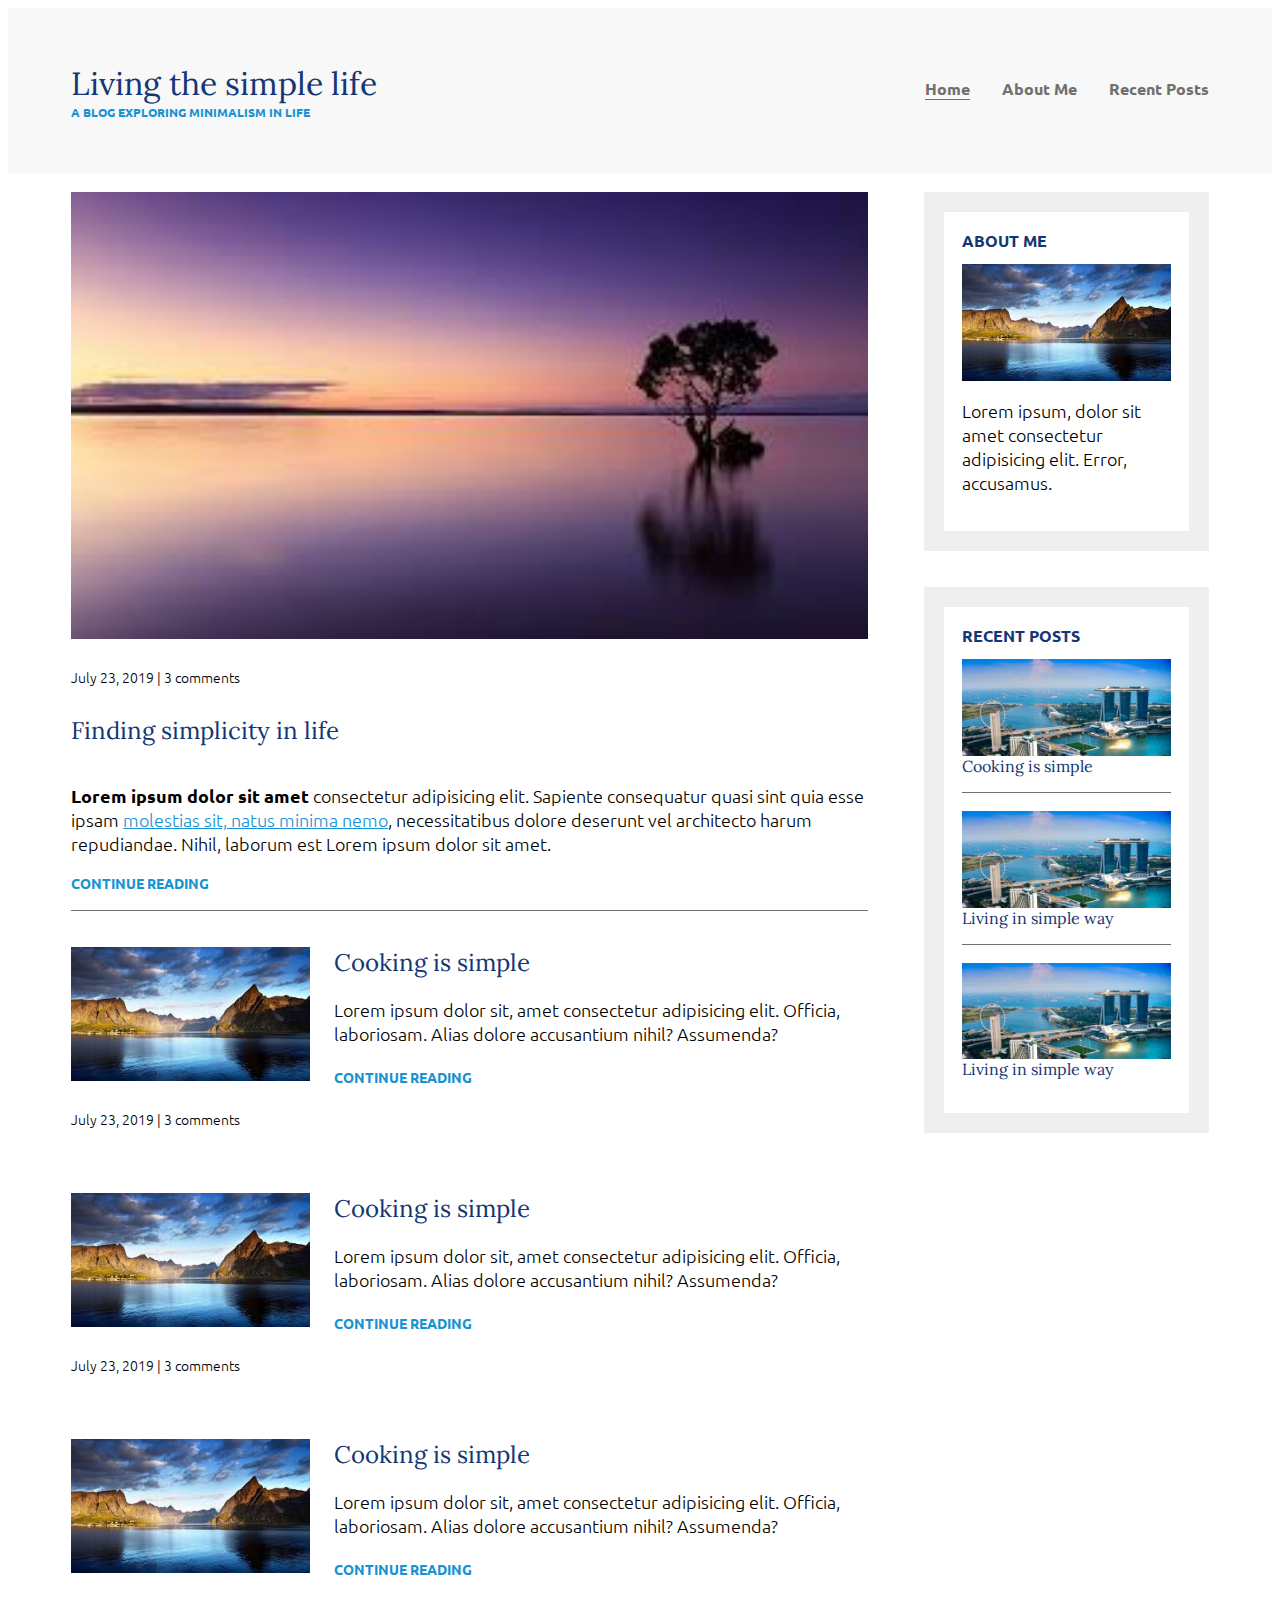
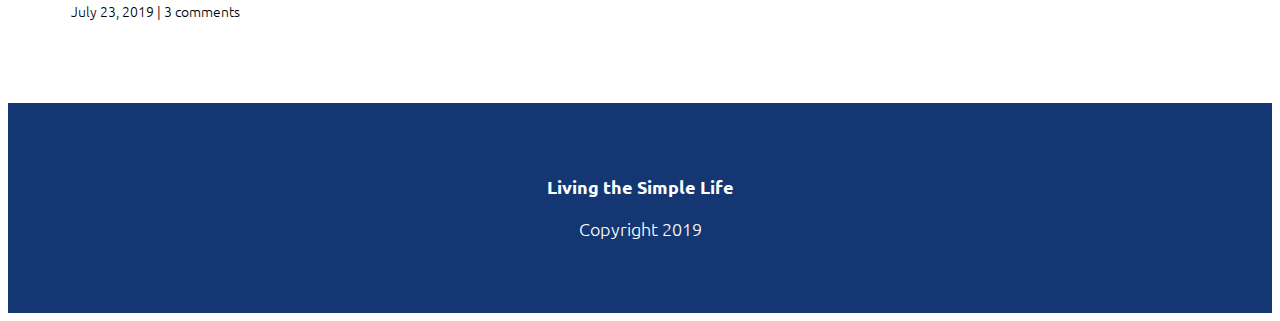
<file: index.html>
<!DOCTYPE html>
<html lang="en">

<head>
    <meta charset="UTF-8">
    <meta name="viewport" content="width=device-width, initial-scale=1.0">
    <meta name="author" content="Milan Khati">
    <link rel="stylesheet" href="css/style.css">
    <title>Responsive web design.</title>
</head>

<body>
    <header>
        <div class="container container-nav">
            <div class="brand">
                <h1 class="brand-title">Living the simple life</h1>
                <p class="brand-subtitle">A BLOG EXPLORING MINIMALISM IN LIFE</p>
            </div>
            <nav class="navigation">
                <ul class="menu">
                    <li class="current"><a href="index.html">Home</a></li>
                    <li><a href="about.html">About Me</a></li>
                    <li><a href="recent-posts.html">Recent Posts</a></li>
                </ul>
            </nav>
        </div>
    </header>
    <div class="container container-body">
        <main role="main">
            <article class="article-featured">
                <h2 class="article-title">Finding simplicity in life</h2>
                <img src="images/img3.jpg" alt="nature-image" class="article-image">
                <p class="article-info">July 23, 2019 | 3 comments</p>
                <p class="article-body"><strong>Lorem ipsum dolor sit amet </strong>consectetur adipisicing elit.
                    Sapiente
                    consequatur
                    quasi sint quia esse ipsam <a href="#"> molestias sit, natus minima nemo</a>, necessitatibus dolore
                    deserunt vel
                    architecto harum repudiandae. Nihil, laborum est Lorem ipsum dolor sit amet.
                </p>
                <a href="#" class="article-read-more">CONTINUE READING</a>
            </article>

            <article class="article-recent">
                <div class="article-recent-main">
                    <h2 class="article-title">Cooking is simple</h2>
                    <p class="article-body">Lorem ipsum dolor sit, amet consectetur adipisicing elit. Officia,
                        laboriosam. Alias dolore accusantium nihil? Assumenda?
                    </p>
                    <a href="#" class="article-read-more">CONTINUE READING</a>
                </div>
                <div class="article-recent-secondary">
                    <img src="images/img2.jpg" alt="nature-image" class="article-image">

                    <p class="article-info">July 23, 2019 | 3 comments</p>
                </div>
            </article>
            <article class="article-recent">
                <div class="article-recent-main">
                    <h2 class="article-title">Cooking is simple</h2>
                    <p class="article-body">Lorem ipsum dolor sit, amet consectetur adipisicing elit. Officia,
                        laboriosam. Alias dolore accusantium nihil? Assumenda?
                    </p>
                    <a href="#" class="article-read-more">CONTINUE READING</a>
                </div>
                <div class="article-recent-secondary">
                    <img src="images/img2.jpg" alt="nature-image" class="article-image">

                    <p class="article-info">July 23, 2019 | 3 comments</p>
                </div>
            </article>
            <article class="article-recent">
                <div class="article-recent-main">
                    <h2 class="article-title">Cooking is simple</h2>
                    <p class="article-body">Lorem ipsum dolor sit, amet consectetur adipisicing elit. Officia,
                        laboriosam. Alias dolore accusantium nihil? Assumenda?
                    </p>
                    <a href="#" class="article-read-more">CONTINUE READING</a>
                </div>
                <div class="article-recent-secondary">
                    <img src="images/img2.jpg" alt="nature-image" class="article-image">
                    <p class="article-info">July 23, 2019 | 3 comments</p>

                </div>
            </article>

        </main>
        <aside class="sidebar">
            <div class="sidebar-widget">
                <h2 class="widget-title">ABOUT ME</h2>
                <img src="images/img2.jpg" alt="my-image" class="widget-image">
                <p class="widget-body">Lorem ipsum, dolor sit amet consectetur adipisicing elit. Error, accusamus.</p>
            </div>
            <div class="sidebar-widget">
                <h2 class="widget-title">RECENT POSTS</h2>

                <div class="widget-recent-post">
                    <h3 class="widget-recent-post-title">Cooking is simple</h3>
                    <img src="images/img8.jpg" alt="nature-image" class="widget-image">
                </div>

                <div class="widget-recent-post">
                    <h3 class="widget-recent-post-title">Living in simple way</h3>
                    <img src="images/img8.jpg" alt="nature-image" class="widget-image">
                </div>


                <div class="widget-recent-post">
                    <h3 class="widget-recent-post-title">Living in simple way</h3>
                    <img src="images/img8.jpg" alt="nature-image" class="widget-image">
                </div>

            </div>
        </aside>
    </div>
    <footer>
        <p><strong>Living the Simple Life</strong></p>
        <p>Copyright 2019</p>
    </footer>

</body>

</html>
</file>
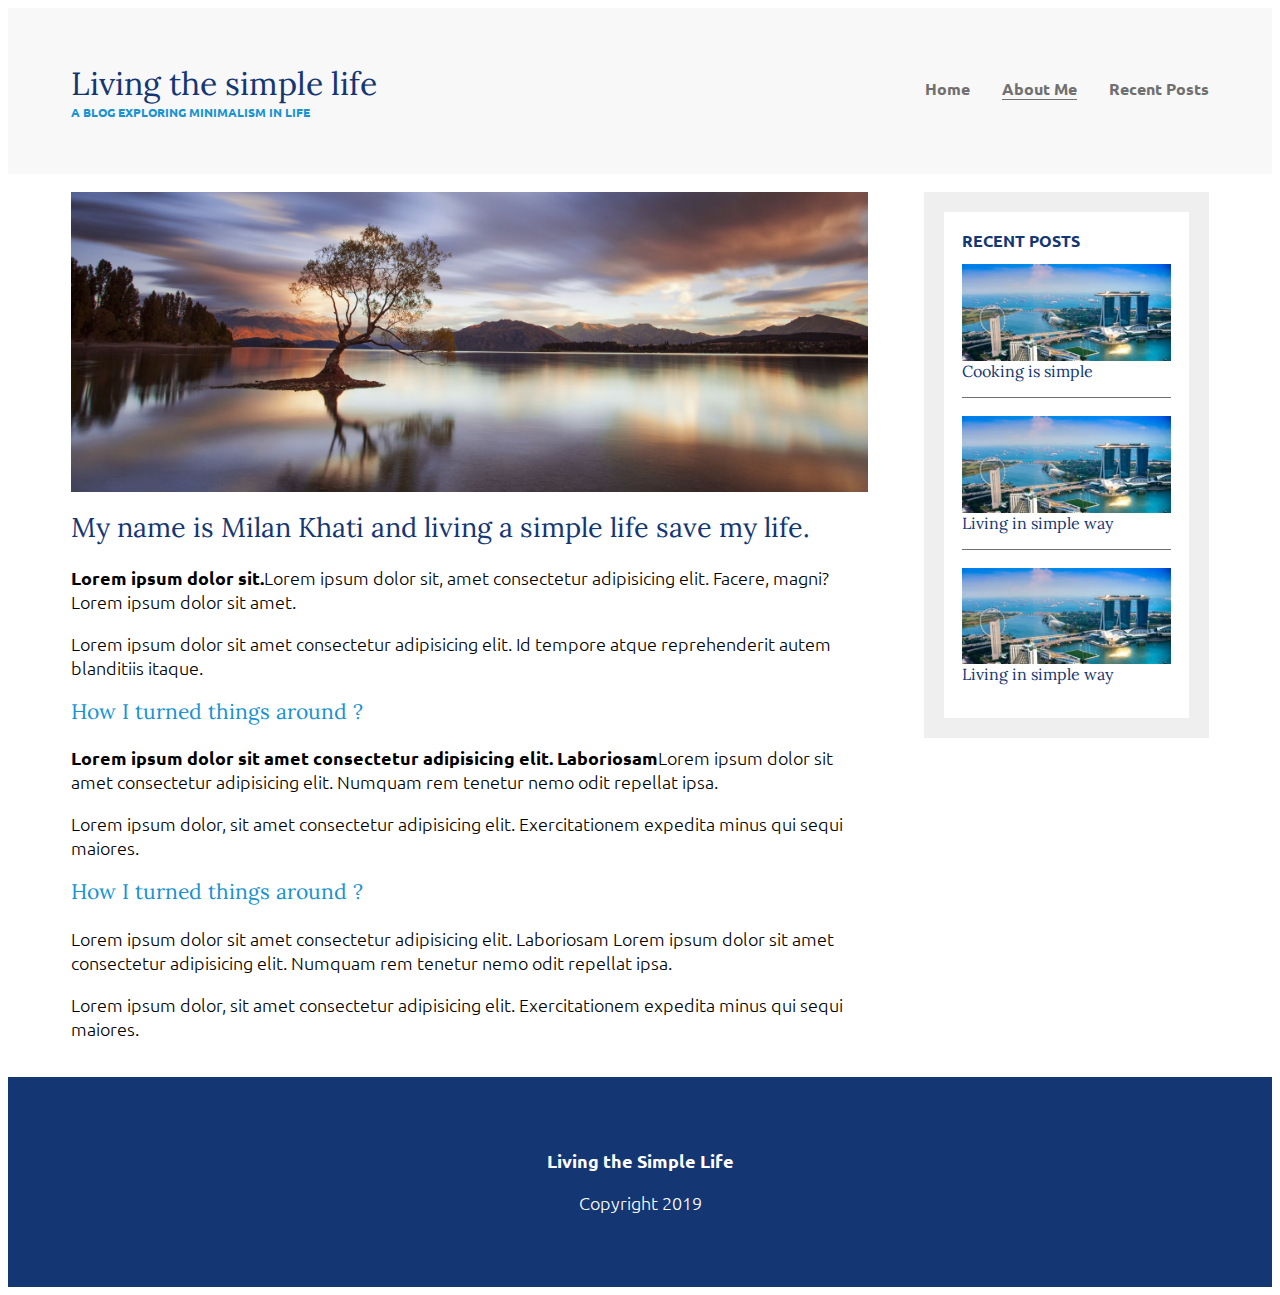
<file: about.html>
<!DOCTYPE html>
<html lang="en">

<head>
    <meta charset="UTF-8">
    <meta name="viewport" content="width=device-width, initial-scale=1.0">
    <link rel="stylesheet" href="css/style.css">
    <title>Responsive web design.</title>
</head>

<body>
    <header>
        <div class="container container-nav">
            <div class="brand">
                <h1 class="brand-title">Living the simple life</h1>
                <p class="brand-subtitle">A BLOG EXPLORING MINIMALISM IN LIFE</p>
            </div>
            <nav class="navigation">
                <ul class="menu">
                    <li><a href="index.html">Home</a></li>
                    <li class="current"><a href="about.html">About Me</a></li>
                    <li><a href="recent-posts.html">Recent Posts</a></li>
                </ul>
            </nav>
        </div>
    </header>
    <div class="container container-body">
        <main role="main">
            <img src="images/img7.jpg" alt="admin-image" class="image-full">
            <h2>My name is Milan Khati and living a simple life save my life.</h2>
            <p><strong>Lorem ipsum dolor sit.</strong>Lorem ipsum dolor sit, amet consectetur adipisicing elit. Facere,
                magni? Lorem ipsum dolor sit amet.</p>
            <p>Lorem ipsum dolor sit amet consectetur adipisicing elit. Id tempore atque reprehenderit autem blanditiis
                itaque.</p>
            <h3>How I turned things around ?</h3>
            <p><strong>Lorem ipsum dolor sit amet consectetur adipisicing elit. Laboriosam</strong>Lorem ipsum dolor sit
                amet consectetur adipisicing elit. Numquam rem tenetur nemo odit repellat ipsa.</p>
            <p>Lorem ipsum dolor, sit amet consectetur adipisicing elit. Exercitationem expedita minus qui sequi
                maiores.</p>
            <h3>How I turned things around ?</h3>
            <p>Lorem ipsum dolor sit amet consectetur adipisicing elit. Laboriosam Lorem ipsum dolor sit
                amet consectetur adipisicing elit. Numquam rem tenetur nemo odit repellat ipsa.</p>
            <p>Lorem ipsum dolor, sit amet consectetur adipisicing elit. Exercitationem expedita minus qui sequi
                maiores.</p>
        </main>
        <aside class="sidebar">

            <div class="sidebar-widget">
                <h2 class="widget-title">RECENT POSTS</h2>

                <div class="widget-recent-post">
                    <h3 class="widget-recent-post-title">Cooking is simple</h3>
                    <img src="images/img8.jpg" alt="nature-image" class="widget-image">
                </div>

                <div class="widget-recent-post">
                    <h3 class="widget-recent-post-title">Living in simple way</h3>
                    <img src="images/img8.jpg" alt="nature-image" class="widget-image">
                </div>


                <div class="widget-recent-post">
                    <h3 class="widget-recent-post-title">Living in simple way</h3>
                    <img src="images/img8.jpg" alt="nature-image" class="widget-image">
                </div>

            </div>
        </aside>
    </div>
    <footer>
        <p><strong>Living the Simple Life</strong></p>
        <p>Copyright 2019</p>
    </footer>

</body>

</html>
</file>
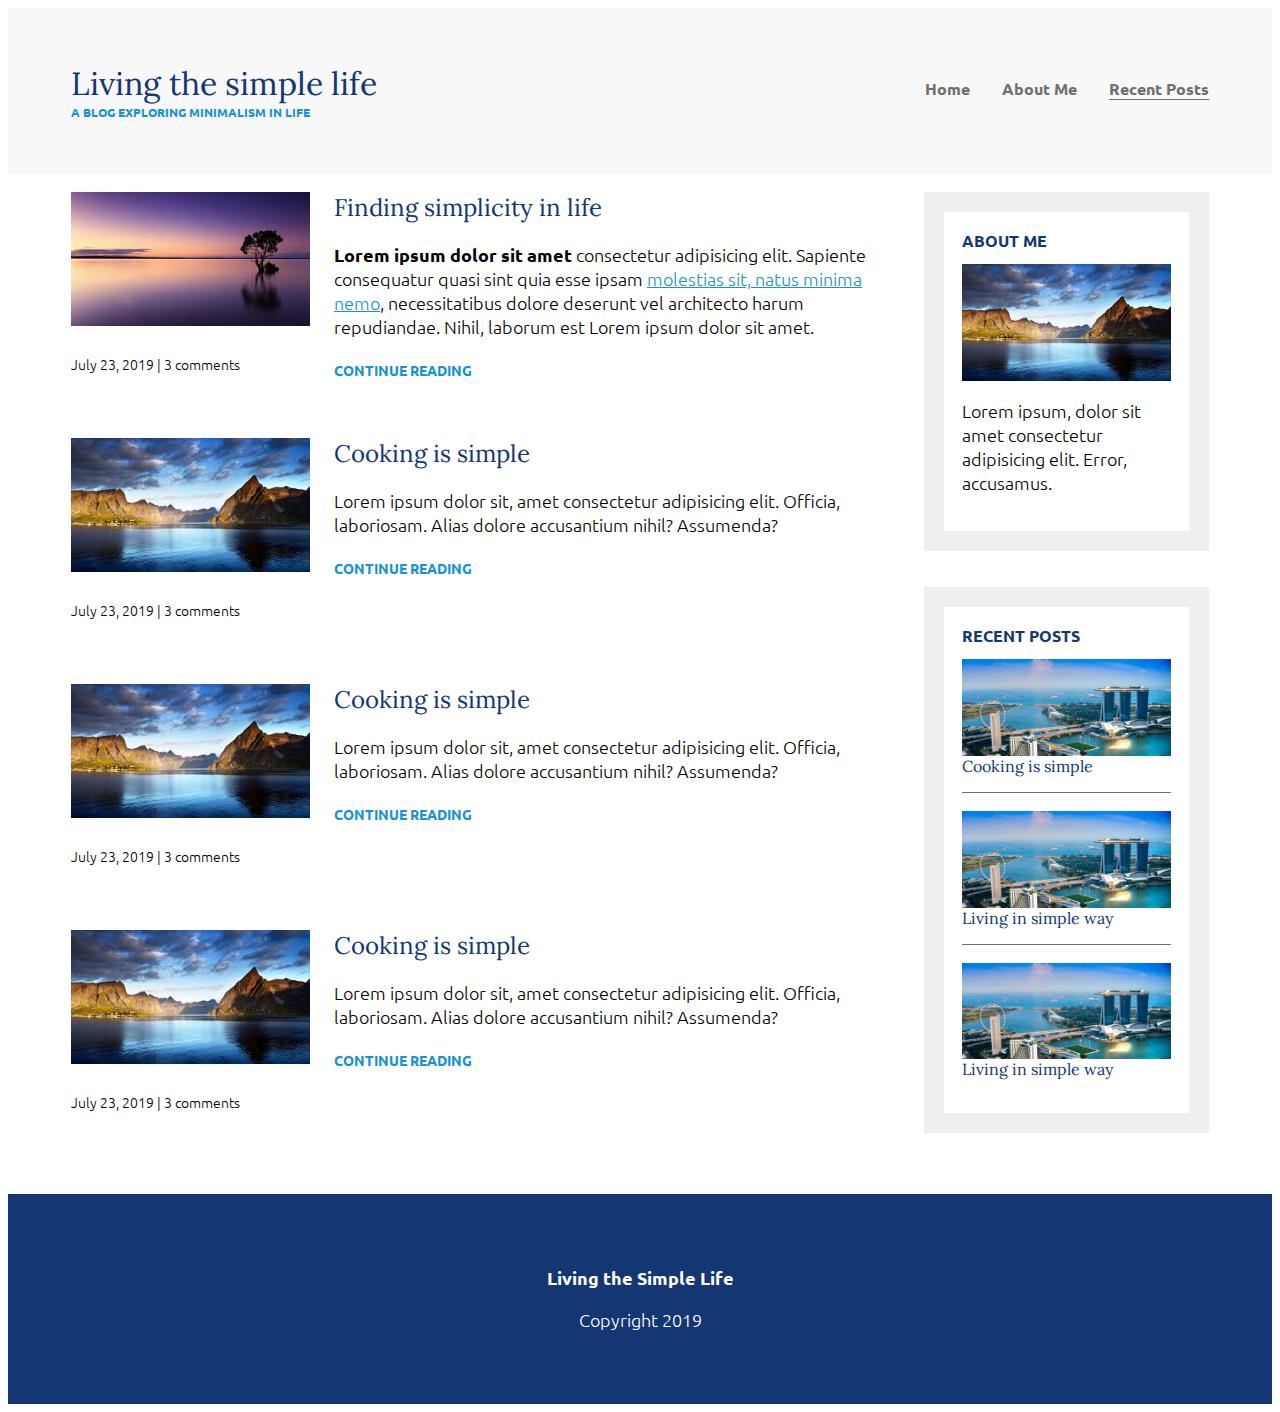
<file: recent-posts.html>
<!DOCTYPE html>
<html lang="en">

<head>
    <meta charset="UTF-8">
    <meta name="viewport" content="width=device-width, initial-scale=1.0">
    <link rel="stylesheet" href="css/style.css">
    <title>Responsive web design.</title>
</head>

<body>
    <header>
        <div class="container container-nav">
            <div class="brand">
                <h1 class="brand-title">Living the simple life</h1>
                <p class="brand-subtitle">A BLOG EXPLORING MINIMALISM IN LIFE</p>
            </div>
            <nav class="navigation">
                <ul class="menu">
                    <li><a href="index.html">Home</a></li>
                    <li><a href="about.html">About Me</a></li>
                    <li class="current"><a href="recent-posts.html">Recent Posts</a></li>
                </ul>
            </nav>
        </div>
    </header>
    <div class="container container-body">
        <main role="main">


            <article class="article-recent">
                <div class="article-recent-main">
                    <h2 class="article-title">Finding simplicity in life</h2>
                    <p class="article-body"><strong>Lorem ipsum dolor sit amet </strong>consectetur adipisicing elit.
                        Sapiente
                        consequatur
                        quasi sint quia esse ipsam <a href="#"> molestias sit, natus minima nemo</a>, necessitatibus
                        dolore
                        deserunt vel
                        architecto harum repudiandae. Nihil, laborum est Lorem ipsum dolor sit amet.
                    </p>
                    <a href="#" class="article-read-more">CONTINUE READING</a>
                </div>
                <div class="article-recent-secondary">
                    <img src="images/img3.jpg" alt="nature-image" class="article-image">

                    <p class="article-info">July 23, 2019 | 3 comments</p>
                </div>
            </article>
            <article class="article-recent">
                <div class="article-recent-main">
                    <h2 class="article-title">Cooking is simple</h2>
                    <p class="article-body">Lorem ipsum dolor sit, amet consectetur adipisicing elit. Officia,
                        laboriosam. Alias dolore accusantium nihil? Assumenda?
                    </p>
                    <a href="#" class="article-read-more">CONTINUE READING</a>
                </div>
                <div class="article-recent-secondary">
                    <img src="images/img2.jpg" alt="nature-image" class="article-image">

                    <p class="article-info">July 23, 2019 | 3 comments</p>
                </div>
            </article>
            <article class="article-recent">
                <div class="article-recent-main">
                    <h2 class="article-title">Cooking is simple</h2>
                    <p class="article-body">Lorem ipsum dolor sit, amet consectetur adipisicing elit. Officia,
                        laboriosam. Alias dolore accusantium nihil? Assumenda?
                    </p>
                    <a href="#" class="article-read-more">CONTINUE READING</a>
                </div>
                <div class="article-recent-secondary">
                    <img src="images/img2.jpg" alt="nature-image" class="article-image">

                    <p class="article-info">July 23, 2019 | 3 comments</p>
                </div>
            </article>
            <article class="article-recent">
                <div class="article-recent-main">
                    <h2 class="article-title">Cooking is simple</h2>
                    <p class="article-body">Lorem ipsum dolor sit, amet consectetur adipisicing elit. Officia,
                        laboriosam. Alias dolore accusantium nihil? Assumenda?
                    </p>
                    <a href="#" class="article-read-more">CONTINUE READING</a>
                </div>
                <div class="article-recent-secondary">
                    <img src="images/img2.jpg" alt="nature-image" class="article-image">
                    <p class="article-info">July 23, 2019 | 3 comments</p>

                </div>
            </article>

        </main>
        <aside class="sidebar">
            <div class="sidebar-widget">
                <h2 class="widget-title">ABOUT ME</h2>
                <img src="images/img2.jpg" alt="my-image" class="widget-image">
                <p class="widget-body">Lorem ipsum, dolor sit amet consectetur adipisicing elit. Error, accusamus.</p>
            </div>
            <div class="sidebar-widget">
                <h2 class="widget-title">RECENT POSTS</h2>

                <div class="widget-recent-post">
                    <h3 class="widget-recent-post-title">Cooking is simple</h3>
                    <img src="images/img8.jpg" alt="nature-image" class="widget-image">
                </div>

                <div class="widget-recent-post">
                    <h3 class="widget-recent-post-title">Living in simple way</h3>
                    <img src="images/img8.jpg" alt="nature-image" class="widget-image">
                </div>


                <div class="widget-recent-post">
                    <h3 class="widget-recent-post-title">Living in simple way</h3>
                    <img src="images/img8.jpg" alt="nature-image" class="widget-image">
                </div>

            </div>
        </aside>
    </div>
    <footer>
        <p><strong>Living the Simple Life</strong></p>
        <p>Copyright 2019</p>
    </footer>

</body>

</html>
</file>
<file: css/style.css>
@import url('https://fonts.googleapis.com/css2?family=Lora&family=Ubuntu:wght@300,400,700&display=swap');

* {
    box-sizing:border-box;
    -webkit-tap-highlight-color: transparent;
   
}
body {
    display:flex;
    flex-direction: column;
    font-familY:'Ubuntu',sans-serif;
    gap:1em;
    font-size:1.125rem;
    font-weight:300;
}
img {
    width: 100%;
    display:block;
}
.image-full {
    max-height:300px;
    width:100%;
    object-fit:cover;
    margin-bottom:1em;
}
/* ========================= */
/* typography */
/* ========================= */

h1,
h2,
h3 {
    font-family:'Lora',serif;
    font-weight:400;
    color:#143774;
    margin-top:0;
 
}
h1 {
    font-family:'Lora',serif;
    font-weight:400;
    font-size:2rem;
    margin:0;
    padding:0;

}
h3 {
    color:#1792d2;
}
a {
    color:#1792d2;
    
}

a:hover,
a:focus {
    color:#143774;
}
strong {
    font-weight: 700;
}
header {
    background: #f8f8f8;  
}
.brand-subtitle {
    
    font-weight: 700;
    color:#1792d2;
    font-size:.75rem;
    margin:0;
    padding:0;
   
}
nav {
    font-weight:700;
    font-size:1rem;
}

.article-title {
    font-size:1.5rem;
}
.article-read-more,
.article-info {
    font-size: .875rem;
}
.article-read-more {
    color:#1792d2;
    text-decoration:none;
    font-weight: 700;
}
.article-read-more:hover,
.article-read-more:focus {
  color:#143774;
  text-decoration:underline;
}

.article-info {
    margin:2em 0;
 
}
.widget-title,
.widget-recent-post-title {
    font-size: 1rem;
}
.widget-title {
    font-size:1rem;
    font-family: 'Ubuntu',sans-serif;
    font-weight: 700;

}
.widget-recent-post-title {
    color:#143774;
}









/* ========================= */
/* layout */
/* ========================= */

.container {
    width:90%;
    max-width:1200px;
    margin:0 auto;
}

/* navbar */
.container-nav {
 
    display:flex;
    justify-content: space-between;
    align-items: baseline;
    padding:3em 0;
}



.brand-title {
    text-align:center;

}


ul {
    list-style:none;
    display: flex;
    padding:0;
    color:#707070;
    gap:2em;
  
    text-align:center;
}



ul li a {
    
    text-decoration:none;
    color:#707070;
    transition:all .25s;
  
}
ul li a:hover,
ul li a:focus {
    color:#1792d2;
    border-color:#1792d2;
   
}
.current {
    border-bottom:1px solid #707070;
}





/* media for navbar */
@media all and (max-width:675px){
    .container-nav{
        flex-direction:column;
        align-items: center;
    }
    .brand-subtitle{
         text-align: center;
    }
    .menu {
        flex-direction: column;
    }
}

/* navbar end */

/* body*/
.container-body {
    display:flex;
    justify-content: space-between;
    flex-direction: column;
}

@media all and (min-width:760px){
    .container-body {
        flex-direction:row;
    }
    main {
        width:70%;
    }
    aside {
        width:25%;
        min-width: 200px;
        margin-left:1em;
    }
}

/* articles */

.article-featured {
    border-bottom: 1px solid #707070;
    padding-bottom:1em;
    margin-bottom:2em;
}
.article-recent {
    display:flex;
    flex-direction:column;
    margin-bottom:2em;
 

}
.article-recent-main {
    order:2;
}
.article-recent-secondary
{
    order:1;
}
/* .article-image {
    width:100%;
    min-height:250px;
    object-fit:cover;
    object-position:left;
} */

@media all and (min-width:675px){
    .article-featured {
        display:flex;
        flex-direction: column;
    }
    .article-image {
        order:-2;
    }
    .article-info {
        order:-1;
    }

    .article-recent {
        flex-direction:row;
        justify-content: space-between;
    }
    .article-recent-main {
        width:67%;
    }
    .article-recent-secondary {
        width:30%;
    }
    
}

/* widgets */

.sidebar-widget {
    border:20px solid #efefef;
    margin-bottom:2em;
    padding:1em;
}

.widget-recent-post {
    display:flex;
    flex-direction: column;
    border-bottom:1px solid #707070;
    margin-bottom: 1em;
}

.widget-recent-post:last-child {
    border:0;
    margin:0;
}
.widget-image {
    order:-1;

}


/* footer */

footer {
    background:#143774;
    color:white;
    text-align:center;
    padding:3em 0;
}


/* 
about me page 
 */
</file>
